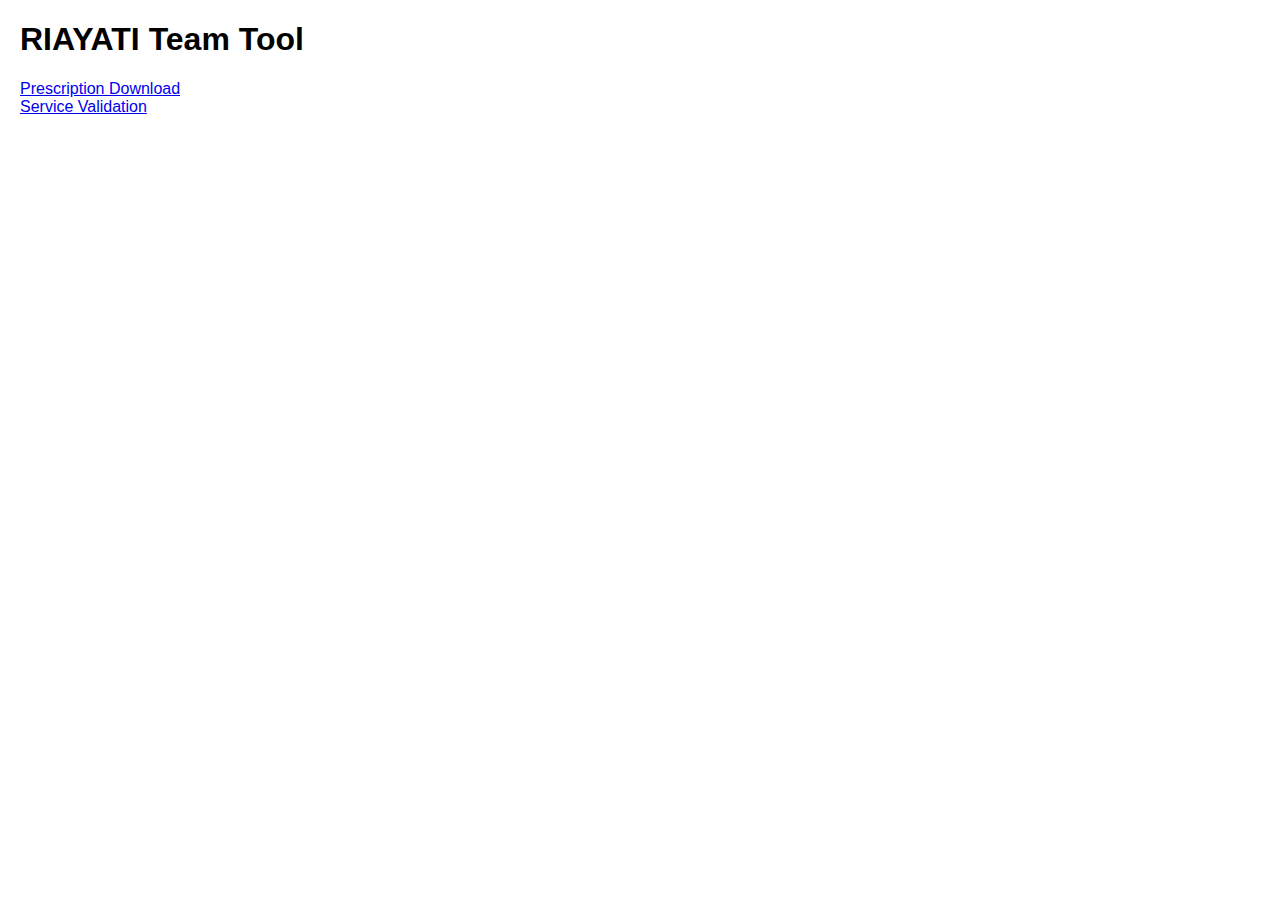
<file: index.html>
<!DOCTYPE html>
<Header>

</Header>
<title>RIAYATI Post Office Support Tool</title>
<link rel="stylesheet" href="./style.css">
<body>
    <h1>RIAYATI Team Tool</h1>
<div>
    <a href="./ViewPharmacy.html">Prescription Download</a> <br>
    <a href="./Apitest.html">Service Validation</a>
</div>

</body>
</file>
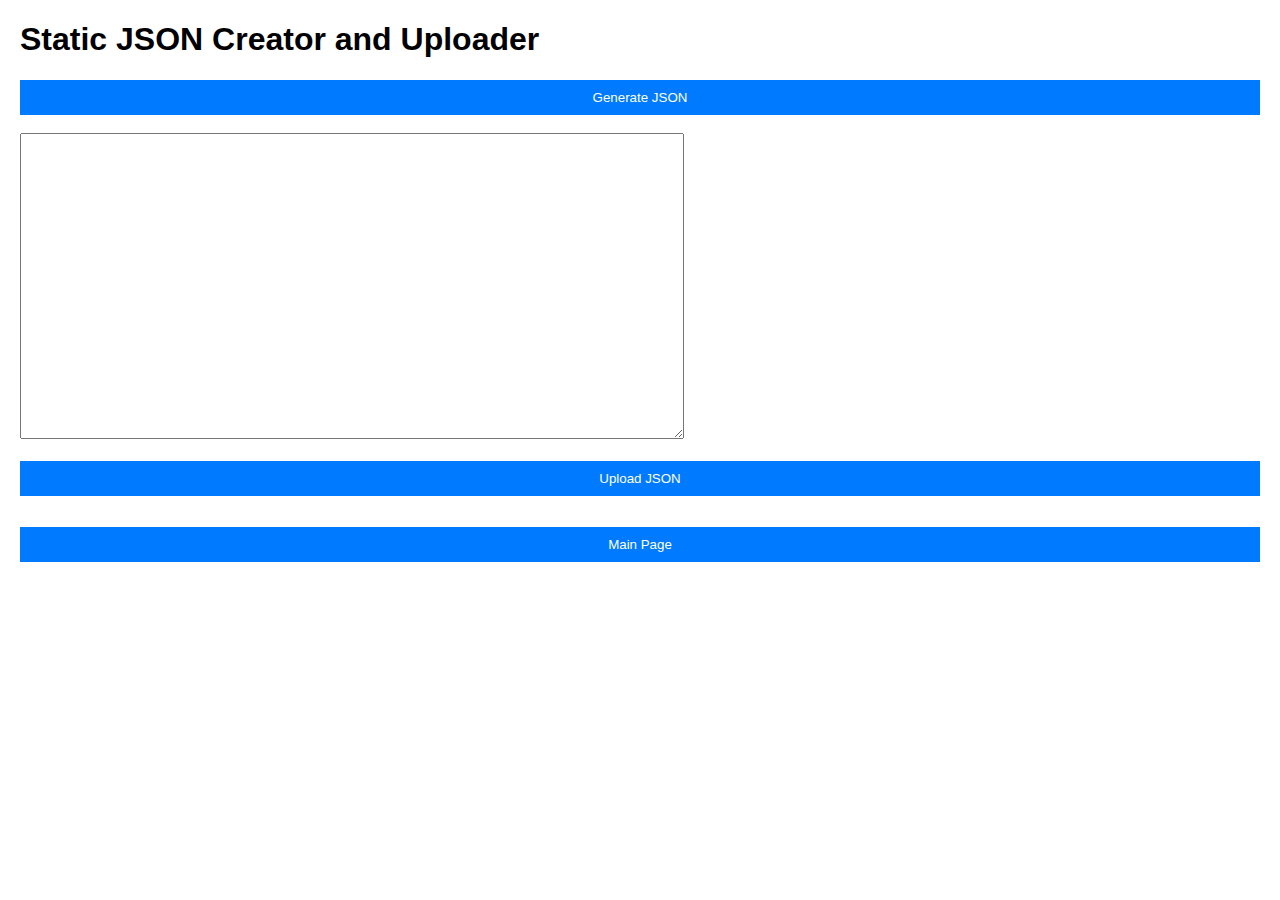
<file: Apitest.html>
<!DOCTYPE html>
<html lang="en">
<head>
    <meta charset="UTF-8">
    <meta name="viewport" content="width=device-width, initial-scale=1.0">
    <title>Static JSON Creator and Uploader</title>
    <link rel="stylesheet" href="./style.css">
</head>
<body>
    <h1>Static JSON Creator and Uploader</h1>

    <form id="jsonForm">
        <button type="button" id="generateJsonButton">Generate JSON</button>
        <br><br>
        <textarea id="jsonOutput" rows="20" cols="80" readonly></textarea>
        <br><br>
        <button type="submit">Upload JSON</button>
    </form>

    <pre id="response"></pre>


    <div>
        <br>
        <button type="button" id="goBackButton">Main Page</button>
    </div>


    <script>
        function generateStaticJson() {
            const currentDate = new Date();
            const day = String(currentDate.getDate()).padStart(2, '0');
            const month = String(currentDate.getMonth() + 1).padStart(2, '0'); // Months are zero-based
            const year = currentDate.getFullYear();
            const hours = String(currentDate.getHours()).padStart(2, '0');
            const minutes = String(currentDate.getMinutes()).padStart(2, '0');

            // Format transactionDate as dd/MM/yyyy HH:mm
            const transactionDate = `${day}/${month}/${year} ${hours}:${minutes}`;
          

            // Generate random 7-character number based on ddmmyy
            const randomId = `${day}${month}${year}` + Math.floor(Math.random() * 1000).toString().padStart(3, '0');

            // Static JSON object
            const staticJson = {
                "PriorRequest": {
                    "Header": {
                        "SenderID": "TestRiayatiF01",
                        "ReceiverID": "TestRiayatiT01",
                        "TransactionDate": transactionDate,
                        "RecordCount": 1,
                        "DispositionFlag": "TEST",
                        "PayerID": "TestRiayatiH01"
                    },
                    "Authorization": {
                        "Type": "Eligibility",
                        "ID": `eRxprovtest01_${randomId}_01`,
                        "RequestType": "New",
                        "Gender": "Male",
                        "RequestReferenceNumber": "",
                        "MemberID": "AqTestmbr1",
                        "Limit": 120,
                        "EmiratesIDNumber": "111-1111-1111111-1",
                        "DateOrdered": transactionDate,
                        "DateOfBirth": "01/01/2021 00:00",
                        "Encounter": {
                            "FacilityID": "TestRiayatiF01",
                            "Type": 1
                        }
                    }
                }
            };

            return JSON.stringify(staticJson, null, 2);
        }

        document.getElementById('generateJsonButton').addEventListener('click', function () {
            const jsonOutput = generateStaticJson();
            document.getElementById('jsonOutput').value = jsonOutput;
        });

        document.getElementById('jsonForm').addEventListener('submit', async function (event) {
            event.preventDefault();

            const jsonOutput = document.getElementById('jsonOutput').value;
            const responseElement = document.getElementById('response');

            if (!jsonOutput) {
                responseElement.textContent = 'Please generate the JSON first.';
                return;
            }

            try {
                const headers = new Headers();
                headers.append('username', 'TestRiayatiF01');
                headers.append('password', 'c238200d-35f2-46ed-80a5-5b9d123849dd');
                headers.append('Content-Type', 'application/json');

                const response = await fetch('https://tmbapi.riayati.ae:8083/api/Authorization/PostRequest', {
                    method: 'POST',
                    headers: headers,
                    body: jsonOutput
                });

                const responseData = await response.json();
                responseElement.textContent = JSON.stringify(responseData, null, 2);
            } catch (error) {
                responseElement.textContent = `Error: ${error.message}`;
            }
        });

        document.getElementById('goBackButton').addEventListener('click', function () {
        
        window.location.href = 'index.html'; // Replace 'index.html' with your desired page
    });

    </script>
</body>
</html>
</file>
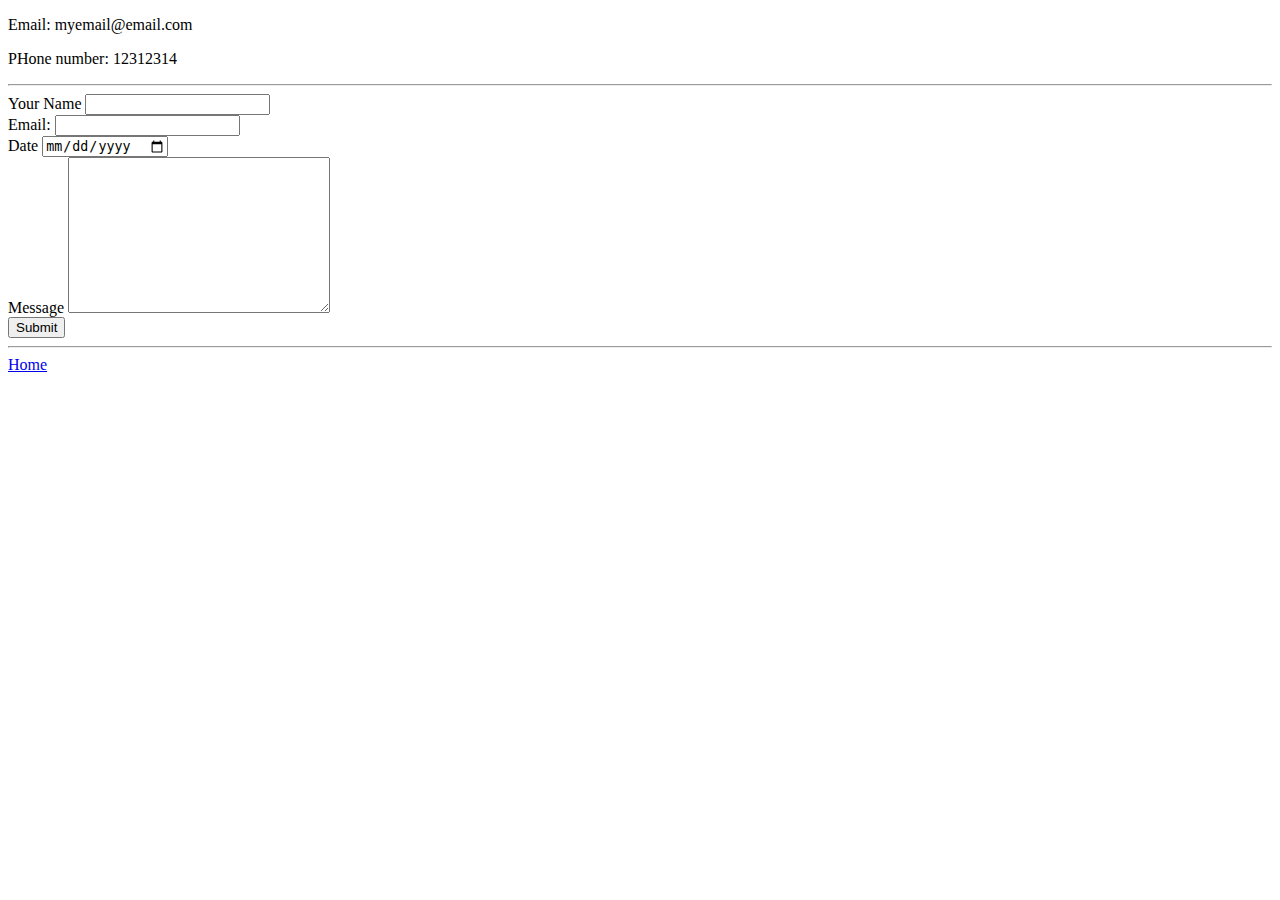
<file: contacts.html>
<!DOCTYPE html>
<html lang="en">
<head>
    <meta charset="UTF-8">
    <meta http-equiv="X-UA-Compatible" content="IE=edge">
    <meta name="viewport" content="width=device-width, initial-scale=1.0">
    <title>My Contact</title>
</head>
<body>
    <p>Email: myemail@email.com</p>
    <p>PHone number: 12312314</p>
    <hr>
    <form action="mailto:info@gmail.com" method="post" enctype="text/plain">
    <label>Your Name</label>
    <input type="text" name="Name">    <br>
    <label>Email:</label>
    <input type="email" name="Email"> <br>
    <label>Date</label>
    <input type="date"> <br>
    <label>Message</label>
    <textarea name="Message" id="" cols="30" rows="10"></textarea><br>
    <input type="submit" >
    
    </form>

    <hr>

    <a href="index.html">Home</a>
</body>
</html>
</file>
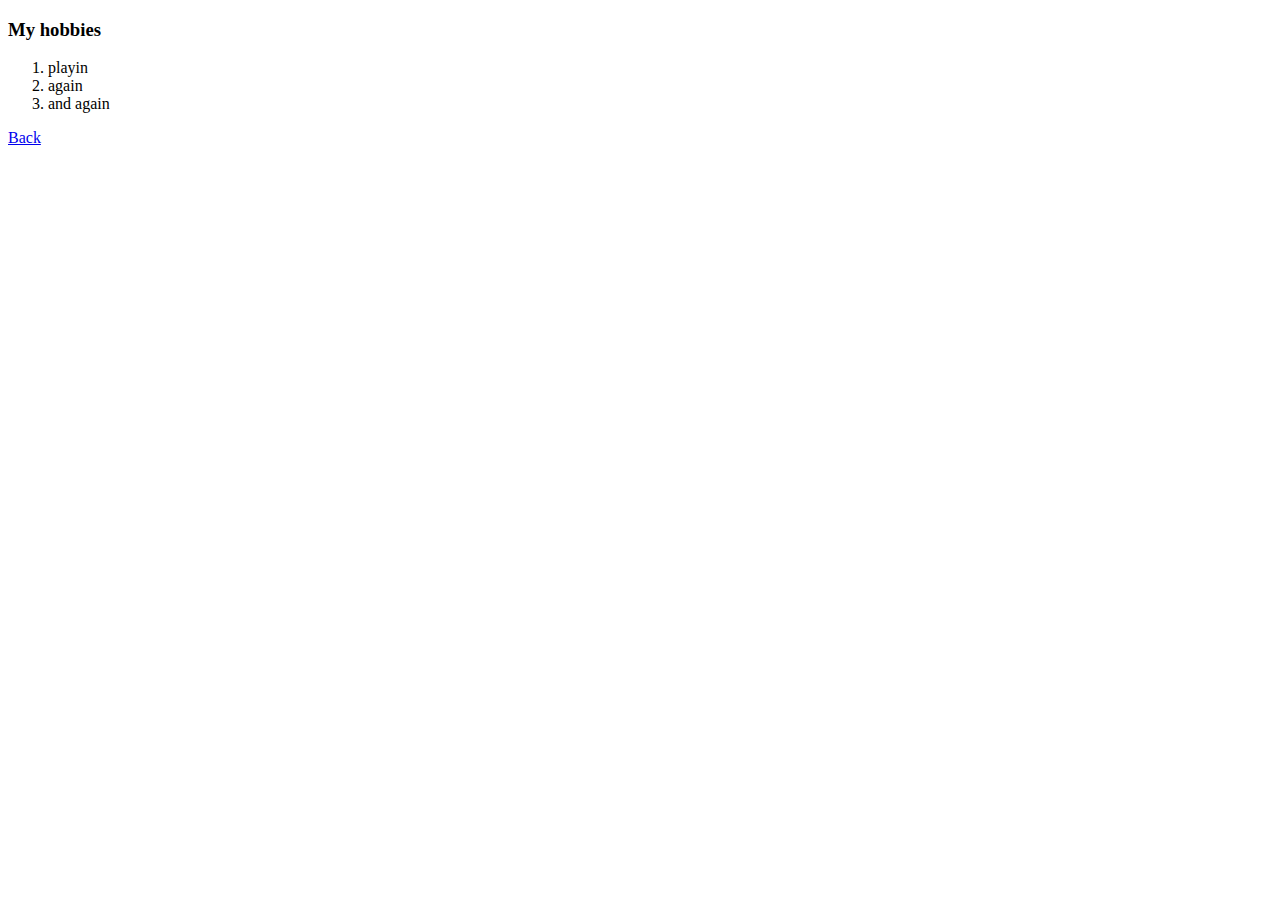
<file: hobbies.html>
<!DOCTYPE html>
<html lang="en">
<head>
    <meta charset="UTF-8">
    <meta http-equiv="X-UA-Compatible" content="IE=edge">
    <meta name="viewport" content="width=device-width, initial-scale=1.0">
    <title>My hobby</title>
</head>
<body>
    <h3>My hobbies</h3>
    <OL>
        <li>playin</li>
        <li>again</li>
        <li>and again</li>
    </OL>
    <a href="index.html">Back</a>
</body>
</html>
</file>
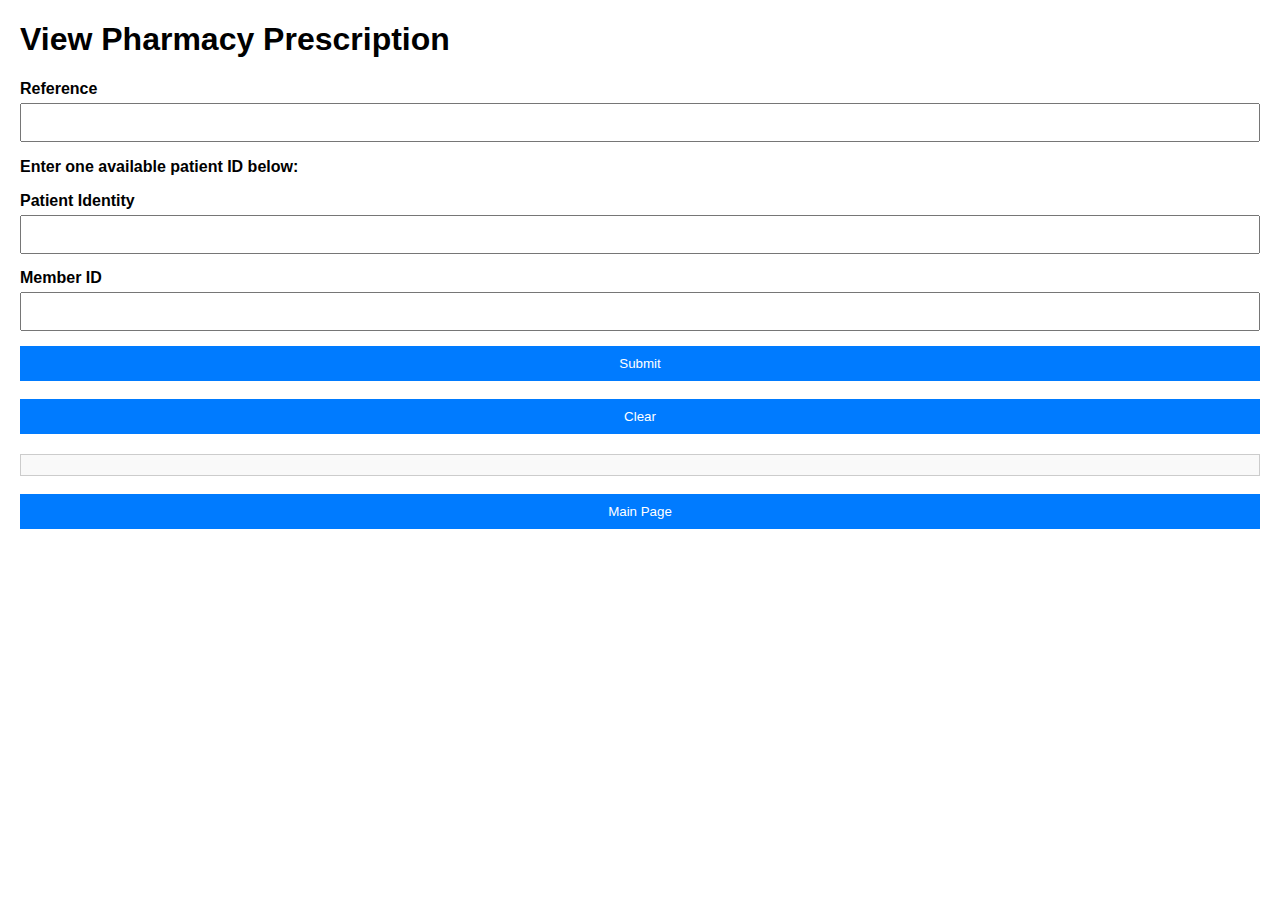
<file: ViewPharmacy.html>
<!DOCTYPE html>
<html lang="en">
<head>
    <meta charset="UTF-8">
    <meta name="viewport" content="width=device-width, initial-scale=1.0">
    <title>View Pharmacy Prescription</title>
    <link rel="stylesheet" href="./style.css">

</head>
<body>

    <h1>View Pharmacy Prescription</h1>

    <form id="apiForm">
        <div class="form-group">
            <label for="reference">Reference</label>
            <input type="text" id="reference" name="reference" required>
        </div>
        <div class="form-group">
            <p class="p1"> Enter one available patient ID below: </p>
            <label for="patientIdentity">Patient Identity</label>
            <input type="text" id="patientIdentity" name="patientIdentity">
        </div>
        <div class="form-group">
            <label for="memberID">Member ID </label>
            <input type="text" id="memberID" name="memberID">
        </div>
        <button type="submit">Submit</button>
        <div><br></div>
        <button type="button" id="clearButton">Clear</button>
      
    </form>

    <div class="response" id="response"></div>
    <div>
        <br>
        <button type="button" id="goBackButton">Main Page</button>
    </div>



    <script>
        document.getElementById('apiForm').addEventListener('submit', async function(event) {
            event.preventDefault();

            // Get form values
            const reference = document.getElementById('reference').value;
            const patientIdentity = document.getElementById('patientIdentity').value;
            const memberID = document.getElementById('memberID').value;

            // Prepare headers
            const headers = new Headers();
            headers.append('username', 'TestRiayatiF01');
            headers.append('password', 'c238200d-35f2-46ed-80a5-5b9d123849dd');

            // Prepare query parameters
            const params = new URLSearchParams({ reference });
            if (patientIdentity) params.append('patientIdentity', patientIdentity);
                
            if (memberID) params.append('memberID', memberID);

            try {
                const response = await fetch(`https://tmbapi.riayati.ae:8083/api/ERX/ViewPharmacyPrescription?${params.toString()}`, {
                    method: 'GET',
                    headers: headers
                });

                const responseData = await response.json();
                document.getElementById('response').textContent = JSON.stringify(responseData, null, 2);
            } catch (error) {
                document.getElementById('response').textContent = 'Error: ' + error.message;
            }
        });

            
    // Add event listeners for dynamic disabling
    const referenceField = document.getElementById('reference');
    const patientIdentityField = document.getElementById('patientIdentity');
    const memberIDField = document.getElementById('memberID');

    function toggleDisableFields() {
      
        if (patientIdentityField.value){
            memberIDField.disabled = true;
        } else if (memberIDField.value){
         patientIdentityField.disabled = true;
        } else {
            patientIdentityField.disabled = false;
            memberIDField.disabled = false
        }       
    }

    // Attach change event listeners
  
    patientIdentityField.addEventListener('input', toggleDisableFields);
    memberIDField.addEventListener('input', toggleDisableFields);

    document.getElementById('clearButton').addEventListener('click', function () {
        // Clear all inputs
        referenceField.value = '';
        patientIdentityField.value = '';
        memberIDField.value = '';

        // Re-enable all fields
        referenceField.disabled = false;
        patientIdentityField.disabled = false;
        memberIDField.disabled = false;

        // Clear response
        document.getElementById('response').textContent = '';
    });

    document.getElementById('goBackButton').addEventListener('click', function () {
    
        window.location.href = 'index.html'; // Replace 'index.html' with your desired page
    });

    </script>

</body>
</html>
</file>
<file: style.css>
body {
    font-family: Arial, sans-serif;
    margin: 20px;
}
.form-group {
    margin-bottom: 15px;
}
label {
    display: block;
    margin-bottom: 5px;
    font-weight: bold;
}
input, button {
    padding: 10px;
    width: 100%;
    box-sizing: border-box;
}
button {
    background-color: #007BFF;
    color: white;
    border: none;
    cursor: pointer;
}
button:hover {
    background-color: #0056b3;
}
.response {
    margin-top: 20px;
    padding: 10px;
    background: #f9f9f9;
    border: 1px solid #ccc;
    white-space: pre-wrap;
}
.p1{
    font-weight:bold;
}
</file>
